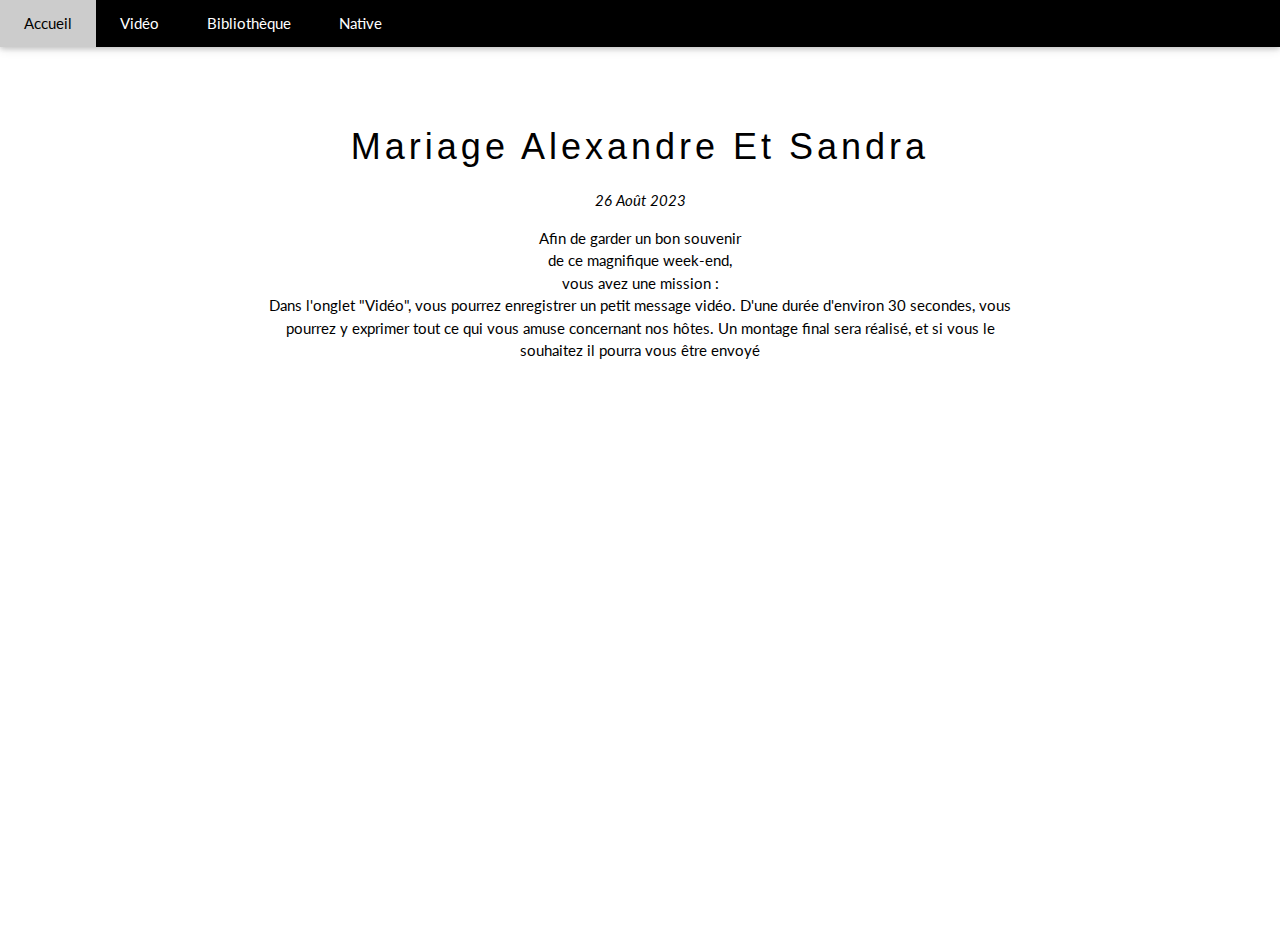
<file: index.html>
<!DOCTYPE html>
<html lang="fr">
<head>
    <title>Mariage Alexandre Et Sandra</title>
    <meta charset="UTF-8">
    <meta name="viewport" content="width=device-width, initial-scale=1">
    <link rel="stylesheet" href="https://www.w3schools.com/w3css/4/w3.css">
    <link rel="stylesheet" href="https://fonts.googleapis.com/css?family=Lato">
    <link rel="stylesheet" href="https://cdnjs.cloudflare.com/ajax/libs/font-awesome/4.7.0/css/font-awesome.min.css">
    <link rel="stylesheet" href="style.css">
    <style>
    body {font-family: "Lato", sans-serif}
    .mySlides {display: none}
    </style>
</head>
<body class="homeContainer">
    <!-- Navbar -->
    <div class="w3-top">
        <div class="w3-bar w3-black w3-card">
            <a href="#/index.html" onclick="window.open('index.html', '_self');" class="w3-bar-item w3-button w3-padding-large">Accueil</a>
            <a href="#/webCam.html" onclick="window.open('webCam.html', '_self');" class="w3-bar-item w3-button w3-padding-large">Vidéo</a>
            <a href="#/bibliotheque.html" onclick="window.open('bibliotheque.html', '_self');" class="w3-bar-item w3-button w3-padding-large">Bibliothèque</a>
            <a href="#/NavBar.html" onclick="window.open('NavBar.html', '_self');" class="w3-bar-item w3-button w3-padding-large">Native</a>
        </div>
    </div>

    <!-- Page content -->
    <div class="w3-content" style="max-width:2000px;margin-top:46px">

        <!-- The Band Section -->
        <div class="w3-container w3-content w3-center w3-padding-64" style="max-width:800px" id="band">
            <h1 class="w3-wide">Mariage Alexandre Et Sandra</h1>
            <p class="w3-opacity"><p><i>26 Août 2023</i></p>
            <p class="w3-center">Afin de garder un bon souvenir<br> de ce magnifique week-end,<br> vous avez une mission : <br>
                Dans l'onglet "Vidéo", vous pourrez enregistrer un petit message vidéo.
                D'une durée d'environ 30 secondes, vous pourrez y exprimer tout ce qui vous amuse concernant nos hôtes.
                Un montage final sera réalisé, et si vous le souhaitez il pourra vous être envoyé</p>
        </div>
    </div>
</body>
</html>
</file>
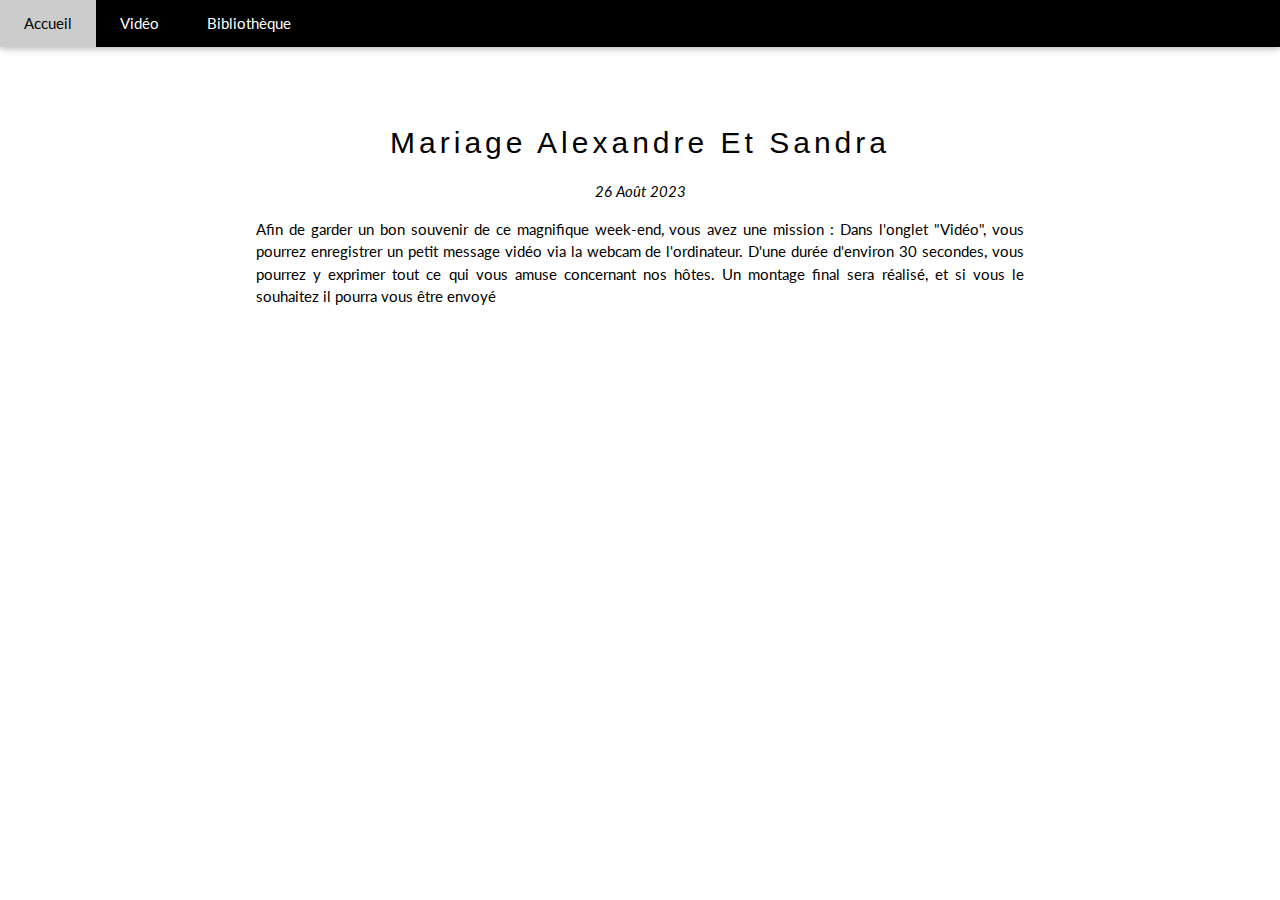
<file: html/index.html>
<!DOCTYPE html>
<html lang="fr">

    <title>Mariage Alexandre Et Sandra</title>

    <meta charset="UTF-8">
    <meta name="viewport" content="width=device-width, initial-scale=1">

    <link rel="stylesheet" href="https://www.w3schools.com/w3css/4/w3.css">
    <link rel="stylesheet" href="https://fonts.googleapis.com/css?family=Lato">
    <link rel="stylesheet" href="https://cdnjs.cloudflare.com/ajax/libs/font-awesome/4.7.0/css/font-awesome.min.css">
    <link href="style.css">

    <style>
    body {font-family: "Lato", sans-serif}
    .mySlides {display: none}
    </style>
<body class="homeContainer">
    <!-- Navbar -->
    <div class="w3-top">
        <div class="w3-bar w3-black w3-card">
            <a href="#/index.html" onclick="window.open('index.html', '_self');" class="w3-bar-item w3-button w3-padding-large">Accueil</a>
            <a href="#/webCam.html" onclick="window.open('webCam.html', '_self');" class="w3-bar-item w3-button w3-padding-large w3-hide-small">Vidéo</a>
            <a href="#/pages/bibliotheque.html" onclick="window.open('bibliotheque.html', '_self');" class="w3-bar-item w3-button w3-padding-large w3-hide-small">Bibliothèque</a>
        </div>
    </div>

    <!-- Page content -->
    <div class="w3-content" style="max-width:2000px;margin-top:46px">

        <!-- The Band Section -->
        <div class="w3-container w3-content w3-center w3-padding-64" style="max-width:800px" id="band">
            <h2 class="w3-wide">Mariage Alexandre Et Sandra</h2>
            <p class="w3-opacity"><p><i>26 Août 2023</i></p>
            <p class="w3-justify">Afin de garder un bon souvenir de ce magnifique week-end, vous avez une mission :
                Dans l'onglet "Vidéo", vous pourrez enregistrer un petit message vidéo via la webcam de l'ordinateur.
                D'une durée d'environ 30 secondes, vous pourrez y exprimer tout ce qui vous amuse concernant nos hôtes.
                Un montage final sera réalisé, et si vous le souhaitez il pourra vous être envoyé</p>
        </div>
    </div>
</body>
</html>
</file>
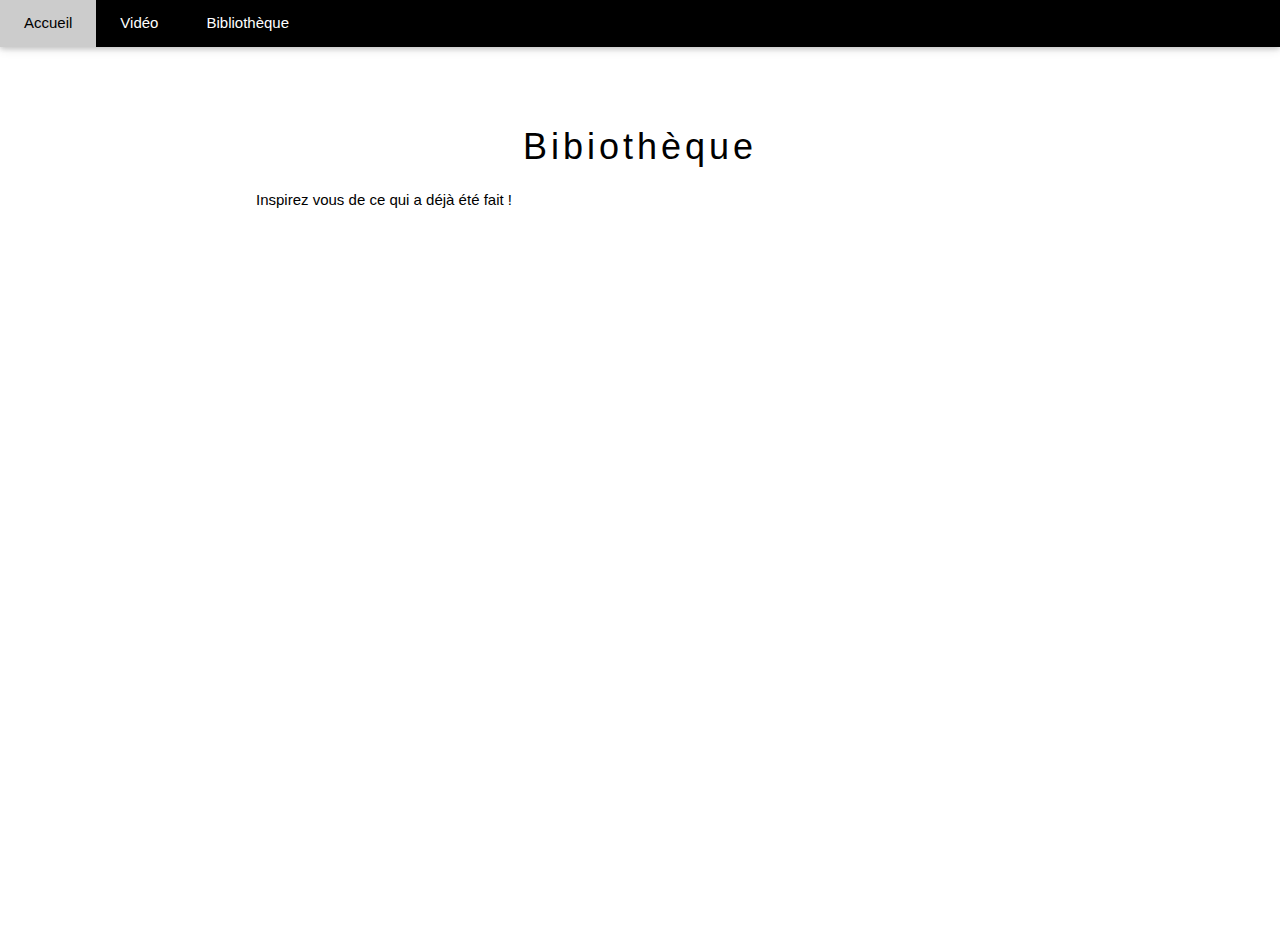
<file: bibliotheque.html>
<!DOCTYPE html>
<html lang="fr">
<head>
    <meta charset="UTF-8">
    <meta name="viewport" content="width=device-width, initial-scale=1">
    <link rel="stylesheet" href="https://www.w3schools.com/w3css/4/w3.css">
    <link rel="stylesheet" href="https://fonts.googleapis.com/css?family=Lato">
    <link rel="stylesheet" href="https://cdnjs.cloudflare.com/ajax/libs/font-awesome/4.7.0/css/font-awesome.min.css">
    <link rel="stylesheet" href="style.css">
    <title>Bibliothèque</title>
</head>
<body class="biblio">
    <!-- Navbar -->
    <div class="w3-top">
        <div class="w3-bar w3-black w3-card">
            <a href="#/index.html" onclick="window.open('index.html', '_self');" class="w3-bar-item w3-button w3-padding-large">Accueil</a>
            <a href="#/webCam.html" onclick="window.open('webCam.html', '_self');" class="w3-bar-item w3-button w3-padding-large">Vidéo</a>
            <a href="#/bibliotheque.html" onclick="window.open('bibliotheque.html', '_self');" class="w3-bar-item w3-button w3-padding-large">Bibliothèque</a>
        </div>
    </div>
    <!-- Page content -->
    <div class="w3-content" style="max-width:2000px;margin-top:46px">

        <!-- The Band Section -->
        <div class="w3-container w3-content w3-center w3-padding-64" style="max-width:800px" id="band">
            <h1 class="w3-wide">Bibiothèque</h1>
            <p class="w3-justify">Inspirez vous de ce qui a déjà été fait !</p>
        </div>
        <iframe src="https://drive.google.com/embeddedfolderview?id=1aiwa1z3tLOqmCsskhNJiBGFLvOqnKxHe#grid" style="width:100%; height:600px; border:0;"></iframe>
    </div>

</body>
</html>
</file>
<file: style.css>
html, body{
  margin: 0;
  padding: 0;
  height: 100%;
  width: 100%;
}
#camera, #camera--view, #camera--sensor, #camera--output{
    position: fixed;
    height: 100%;
    width: 100%;
    object-fit: cover;
}
#camera--view, #camera--sensor, #camera--output{
    transform: scaleX(-1);
    filter: FlipH;
}
#camera--trigger{
    width: 200px;
    background-color: black;
    color: white;
    font-size: 16px;
    border-radius: 30px;
    border: none;
    padding: 15px 20px;
    text-align: center;
    box-shadow: 0 5px 10px 0 rgba(0,0,0,0.2);
    position: fixed;
    bottom: 30px;
    left: calc(50% - 100px);
}
.taken{
    height: 100px!important;
    width: 100px!important;
    transition: all 0.5s ease-in;
    border: solid 3px white;
    box-shadow: 0 5px 10px 0 rgba(0,0,0,0.2);
    top: 20px;
    right: 20px;
    z-index: 2;
}

##.homeContainer{
    background-image: url("img/accueil.jpg");
    background-position: center top;
    background-size: 100% auto;
    background-attachment:fixed;
}

##.biblio, .webcam{
    background-image: url("img/background.jpg");
    background-position: center top;
    background-size: 100% auto;
}
</file>
